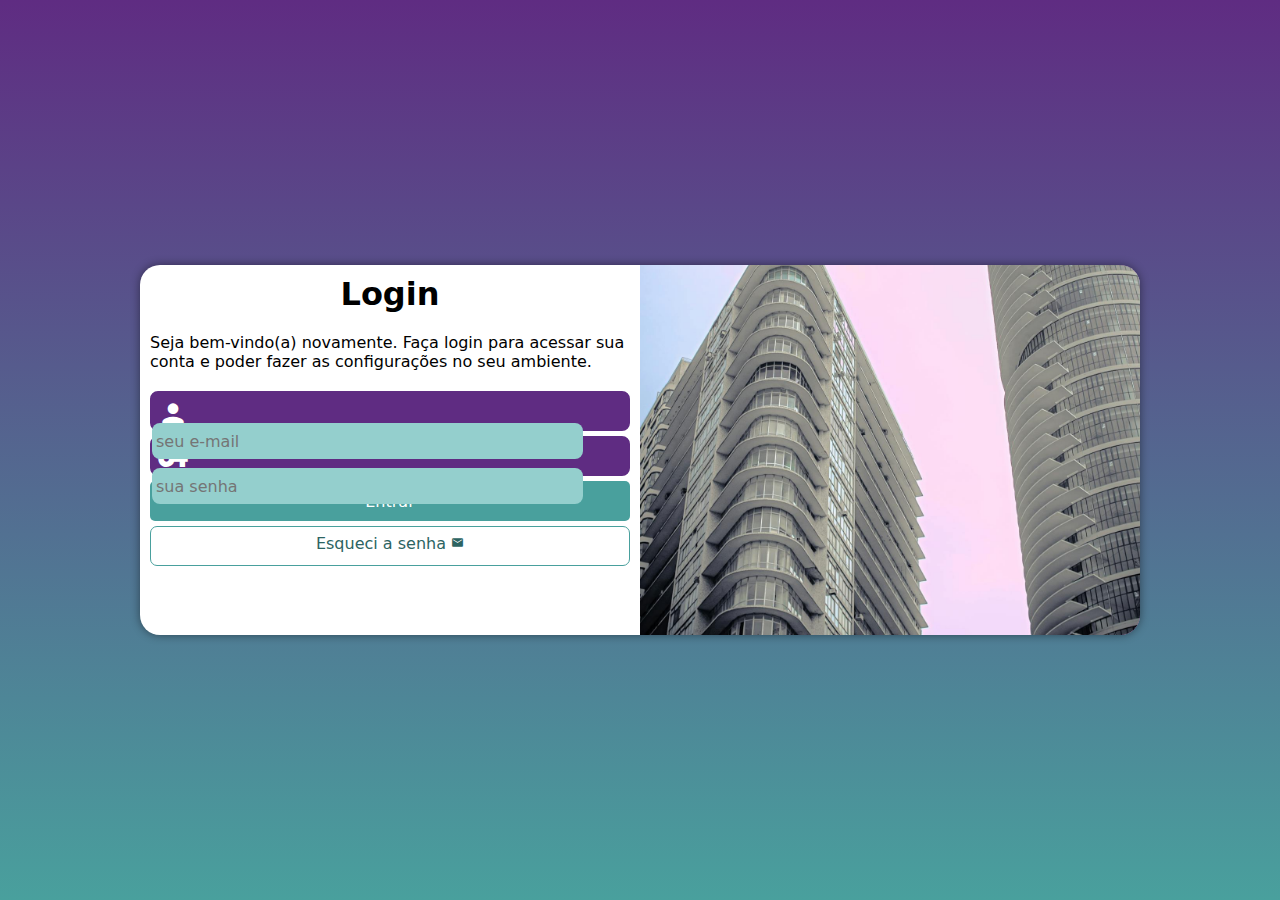
<file: index.html>
<!DOCTYPE html>
<html lang="pt-br">
<head>
    <meta charset="UTF-8">
    <meta name="viewport" content="width=device-width, initial-scale=1.0">
    <title>Login</title>
    <link href="https://fonts.googleapis.com/icon?family=Material+Icons"rel="stylesheet">
    <link rel="stylesheet" href="estilos/style.css">
    <link rel="stylesheet" href="estilos/media-query.css">

</head>
<body>
    <main>
        <section id="login">
            <div id="imagem">
                <!-- Aqui vai a imagem nas CSS-->
            </div>
            <div id="formulario">
                <h1>Login</h1>
                <p>Seja bem-vindo(a) novamente. Faça login para acessar sua conta e poder fazer as configurações no seu ambiente.</p>
                <form action="login.php" method="post" autocomplete="on">
                    <div class="campo">
                        <i class="material-icons">person</i>
                        <input type="email" name="login" id="ilogin" placeholder="seu e-mail" autocomplete="email" required maxlength="30">
                        <label for="ilogin">Login</label>
                    </div>
                    <div class="campo">
                        <i class="material-icons">vpn_key</i>
                        <input type="password" name="senha" id="isenha" placeholder="sua senha" autocomplete="current-password" required minlength="8" maxlength="20">
                        <label for="isenha">Senh</label>
                    </div>
                    <input type="submit" value="Entrar">
                    <a href="esqueci.html" class="botao">
                        Esqueci a senha <i class="material-icons">mail</i>
                    </a>
                </form>
            </div>
        </section>
    </main>    
</body>
</html>
</file>
<file: estilos/style.css>
@charset "UTF-8";

/*
    Paleta de cores
    Verde: #49a09d
    Lilás: #5f2c82
*/

* {
    font-family: system-ui, -apple-system, BlinkMacSystemFont, 'Segoe UI', Roboto, Oxygen, Ubuntu, Cantarell, 'Open Sans', 'Helvetica Neue', sans-serif;
    padding: 0px;
    margin: 0px;
    box-sizing: border-box;
}

body, html {
    background-color: #5f2c82;
    height: 100vh;
    width: 100vw;
}

main {
    position: relative;
    height: 100vh;
    width: 100vw;
}

section#login {
    position: absolute;
    top: 50%;
    left: 50%;
    overflow: hidden;
    
    background-color: white;
    width: 250px;
    height: 500px;
    border-radius: 20px;
    box-shadow: 0px 0px 10px rgba(0, 0, 0, 0.452);

    transform: translate(-50%, -50%);
    transition: width 0.6s, height 0.6s;
    transition-timing-function: ease;
}

section#login > div#imagem {
    display: block;
    background: #5f2c82 url(../imagens/metal.jpg) no-repeat;
    background-size: cover;
    background-position: left bottom;
    height: 200px;
}

section#login > div#formulario {
    display: block;
    padding: 10px;
}

div#formulario > h1 {
    text-align: center;
    margin-bottom: 10px;

}

div#formulario > p {
    font-size: 0.8em;
}

form > div.campo {
    display: block;
    background-color: #5f2c82; 
    border: 2px solid #5f2c82;  
    width: 100%;
    height: 40px;
    border-radius: 8px;
    margin: 5px 0px;
}

div.campo > label {
    display: none;
}

div.campo > i {
    color: white;
    /*background-color: black;*/
    font-size: 2em;
    width: 40px;
    padding: 5px;
}

div.campo > input {
    background-color: #94cfcd;
    font-size: 1em;
    height: 100%;
    width: calc(100% - 45px);
    border: 0px;
    border-radius: 8px;
    padding: 4px;
    transform: translateY(-12px);
}

div.campo > input:focus-within {
    background-color: white;
}

form > input[type=submit] {
    display: block;
    font-size: 1em;
    width: 100%;
    height: 40px;
    background-color: #49a09d;
    color: white;
    border: none;
    border-radius: 5px;
    cursor: pointer;
}

form > input[type=submit]:hover {
    background-color: #2d6462;
}

form > a.botao {
    display: block;
    text-align: center;
    font-size: 1em;
    width: 100%;
    height: 40px;
    padding-top: 7px;
    margin-top: 5px;
    background-color: white;
    color: #2d6462;
    border: 1px solid #49a09d;
    border-radius: 7px;
    text-decoration: none;
}

form > a.botao:hover {
    background-color: #6cd3cf;
}

form > a.botao > i {
    font-size: 0.8em;
}
</file>
<file: estilos/media-query.css>
@charset "UTF-8";

/* Todas as demais mídias */

/* Typical Device Breakpoints 

Pequenas Telas : até 600px

Celular: 600px até 768px

Tablet: 769px até 1024px 

Desktop: 1025px até 1440px

Grandes Telas: acima de 1400px
*/

@media screen and (min-width: 769px) and (max-width: 1024px) {
    /* CONFIGURAÇÃO PARA TABLET */

    body {
        background-image: linear-gradient(to top, #49a09d, #5f2c82);
    }

    section#login {
        width: 80vw;
        height: 290px;
    }

    section#login > div#imagem {
        float: left;
        width: 30%;
        height: 100%;
    }

    section#login > div#formulario {
        float: right;
        width: 70%;
    }


}

@media screen and (min-width: 1025px) {
    /* CONFIGURAÇÕES PARA DESKTOP */

    body {
        background-image: linear-gradient(to top, #49a09d, #5f2c82);
    }

    section#login {
        width: 1000px;
        height: 370px;
    }

    section#login > div#imagem {
        float: right;
        width: 50%;
        height: 100%;
    }

    section#login > div#formulario {
        float: left;
        width: 50%;
    }

    div#formulario > h1 {
        font-size: 2em;
    }

    div#formulario > p {
        font-size: 1em;
        margin: 20px 0px;
    }
}
</file>
